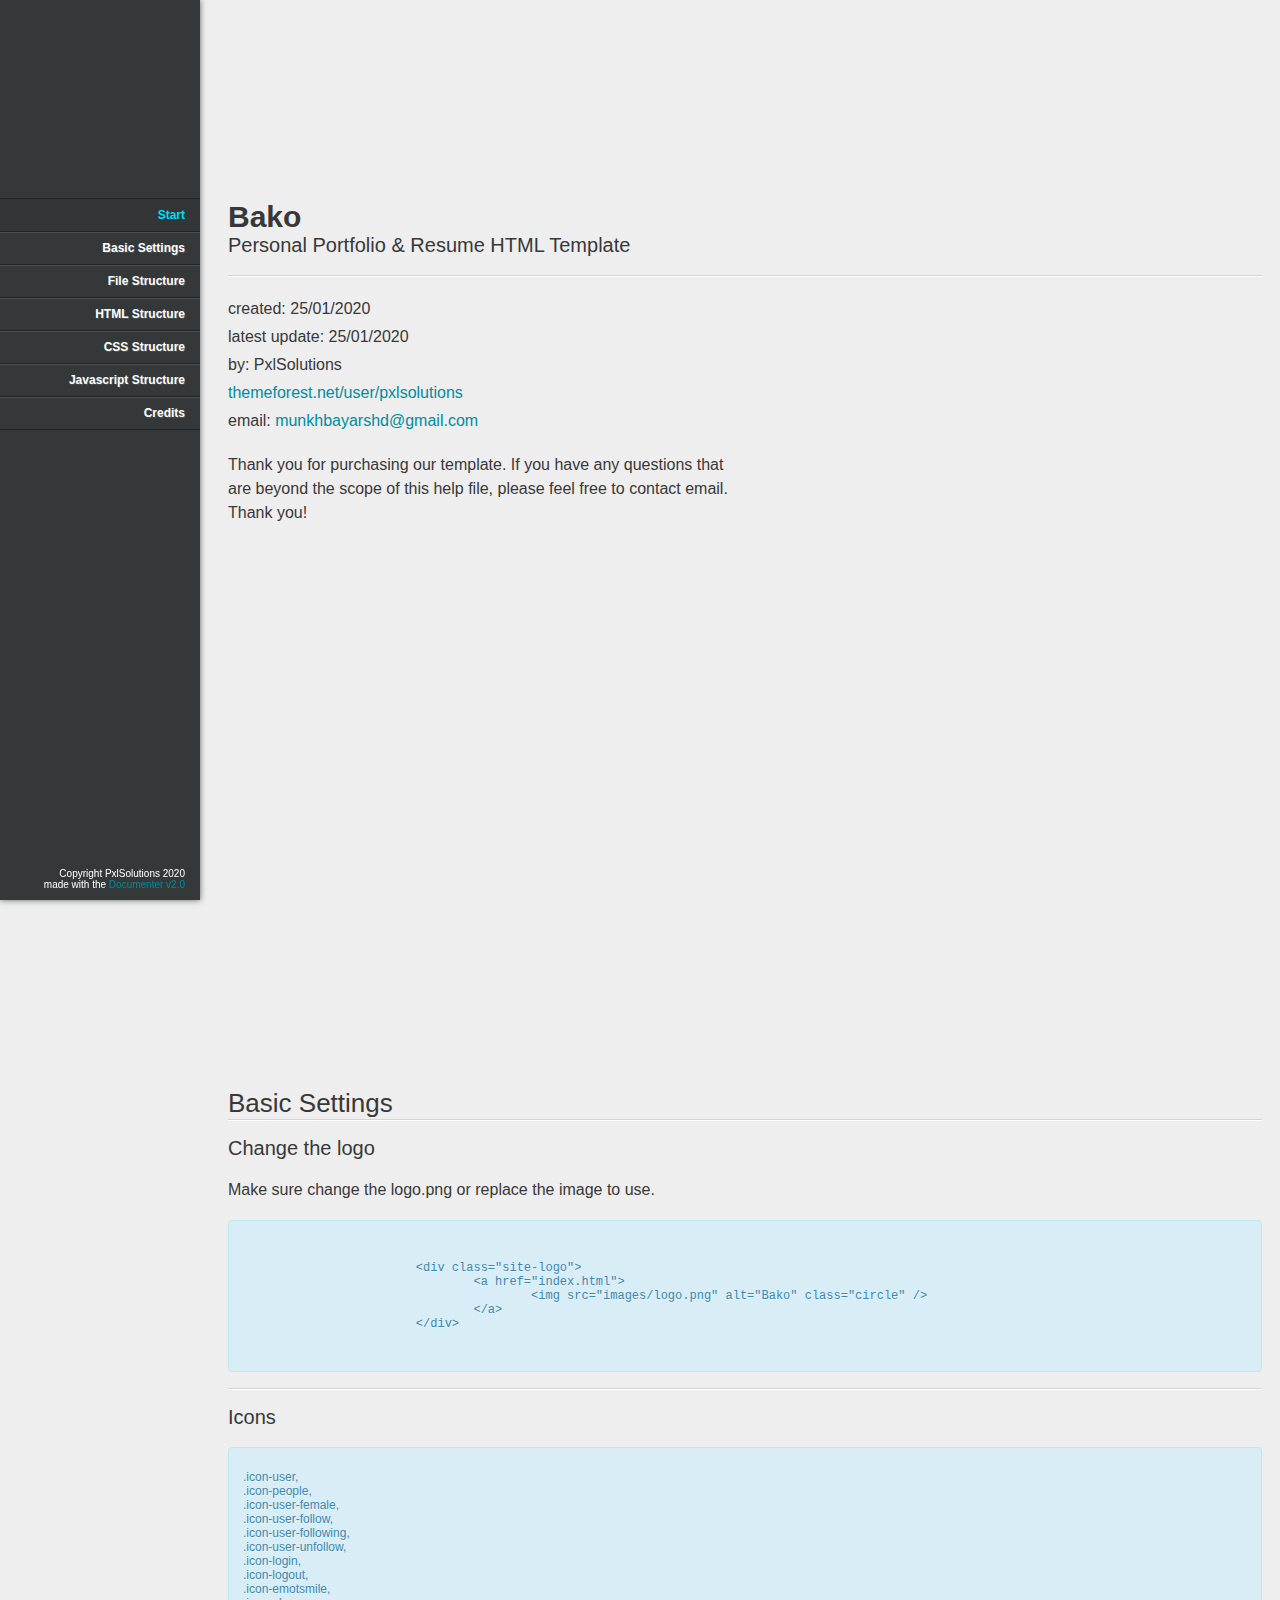
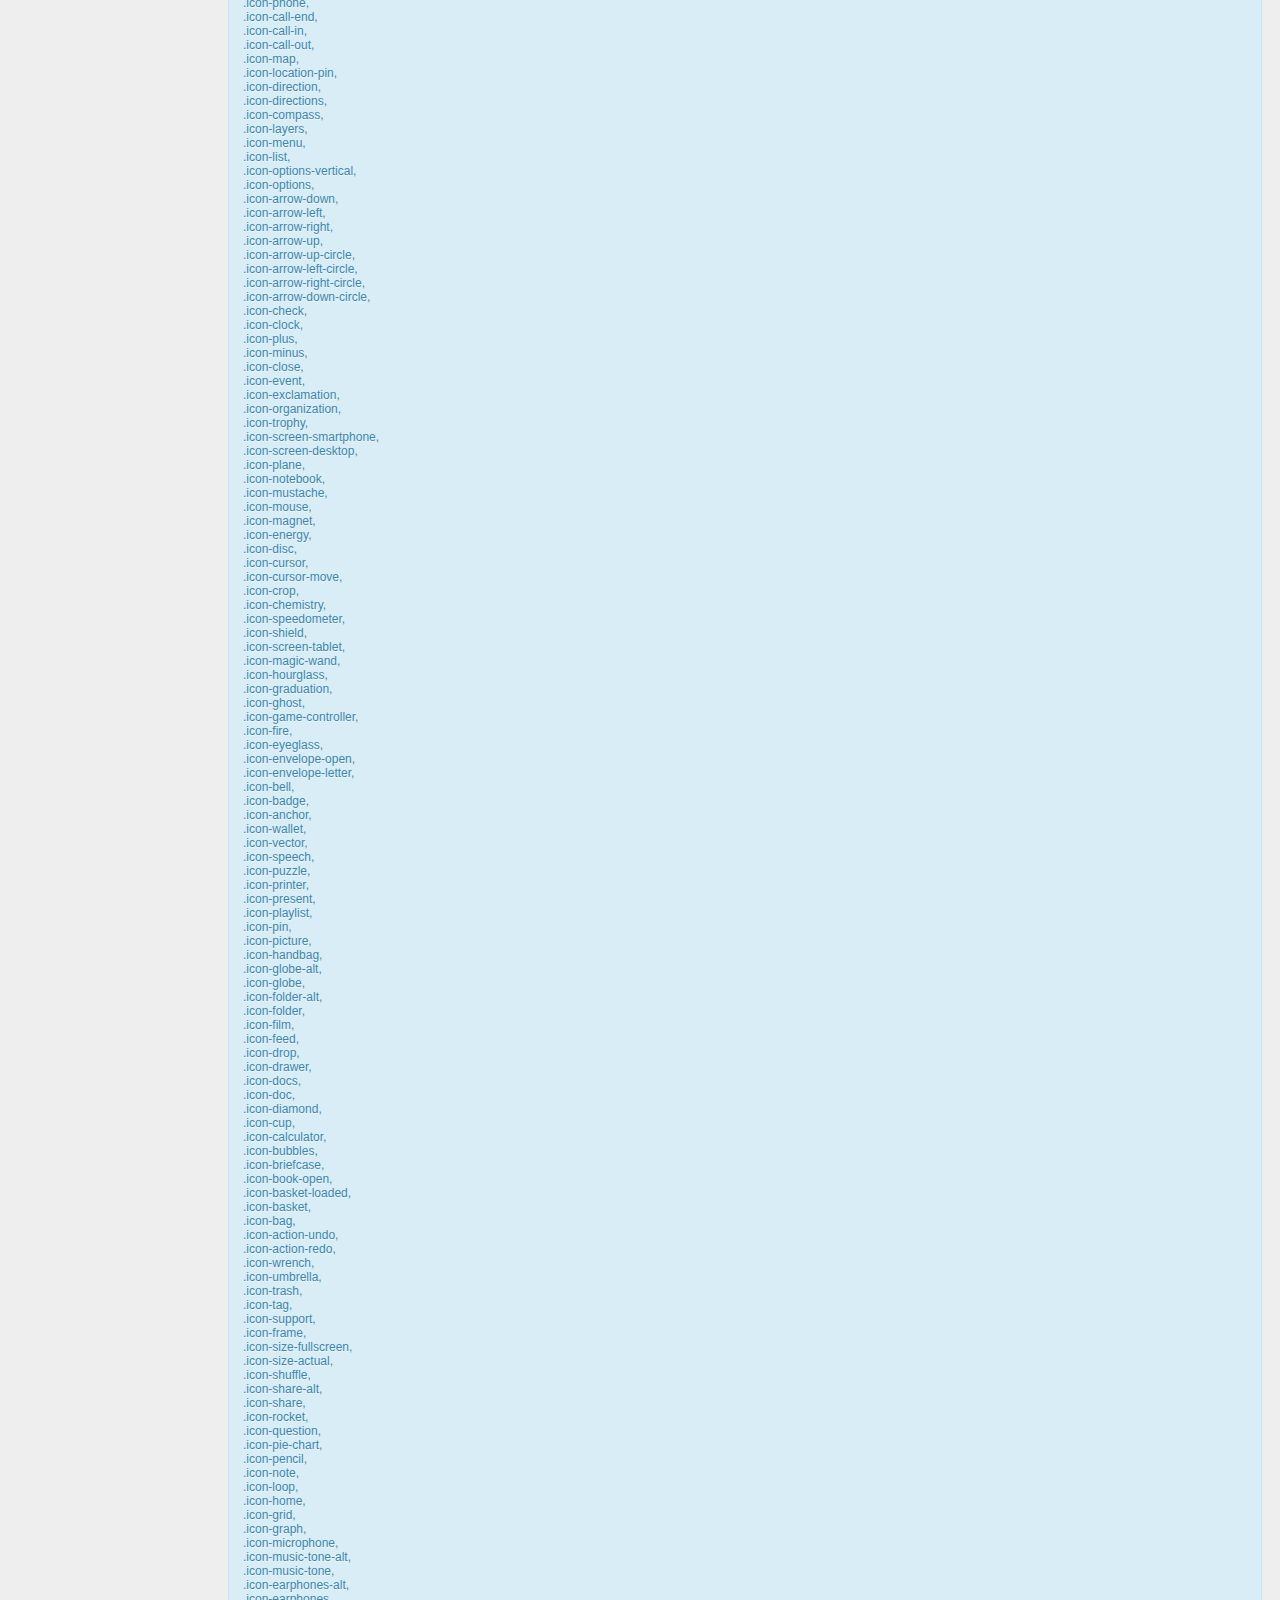
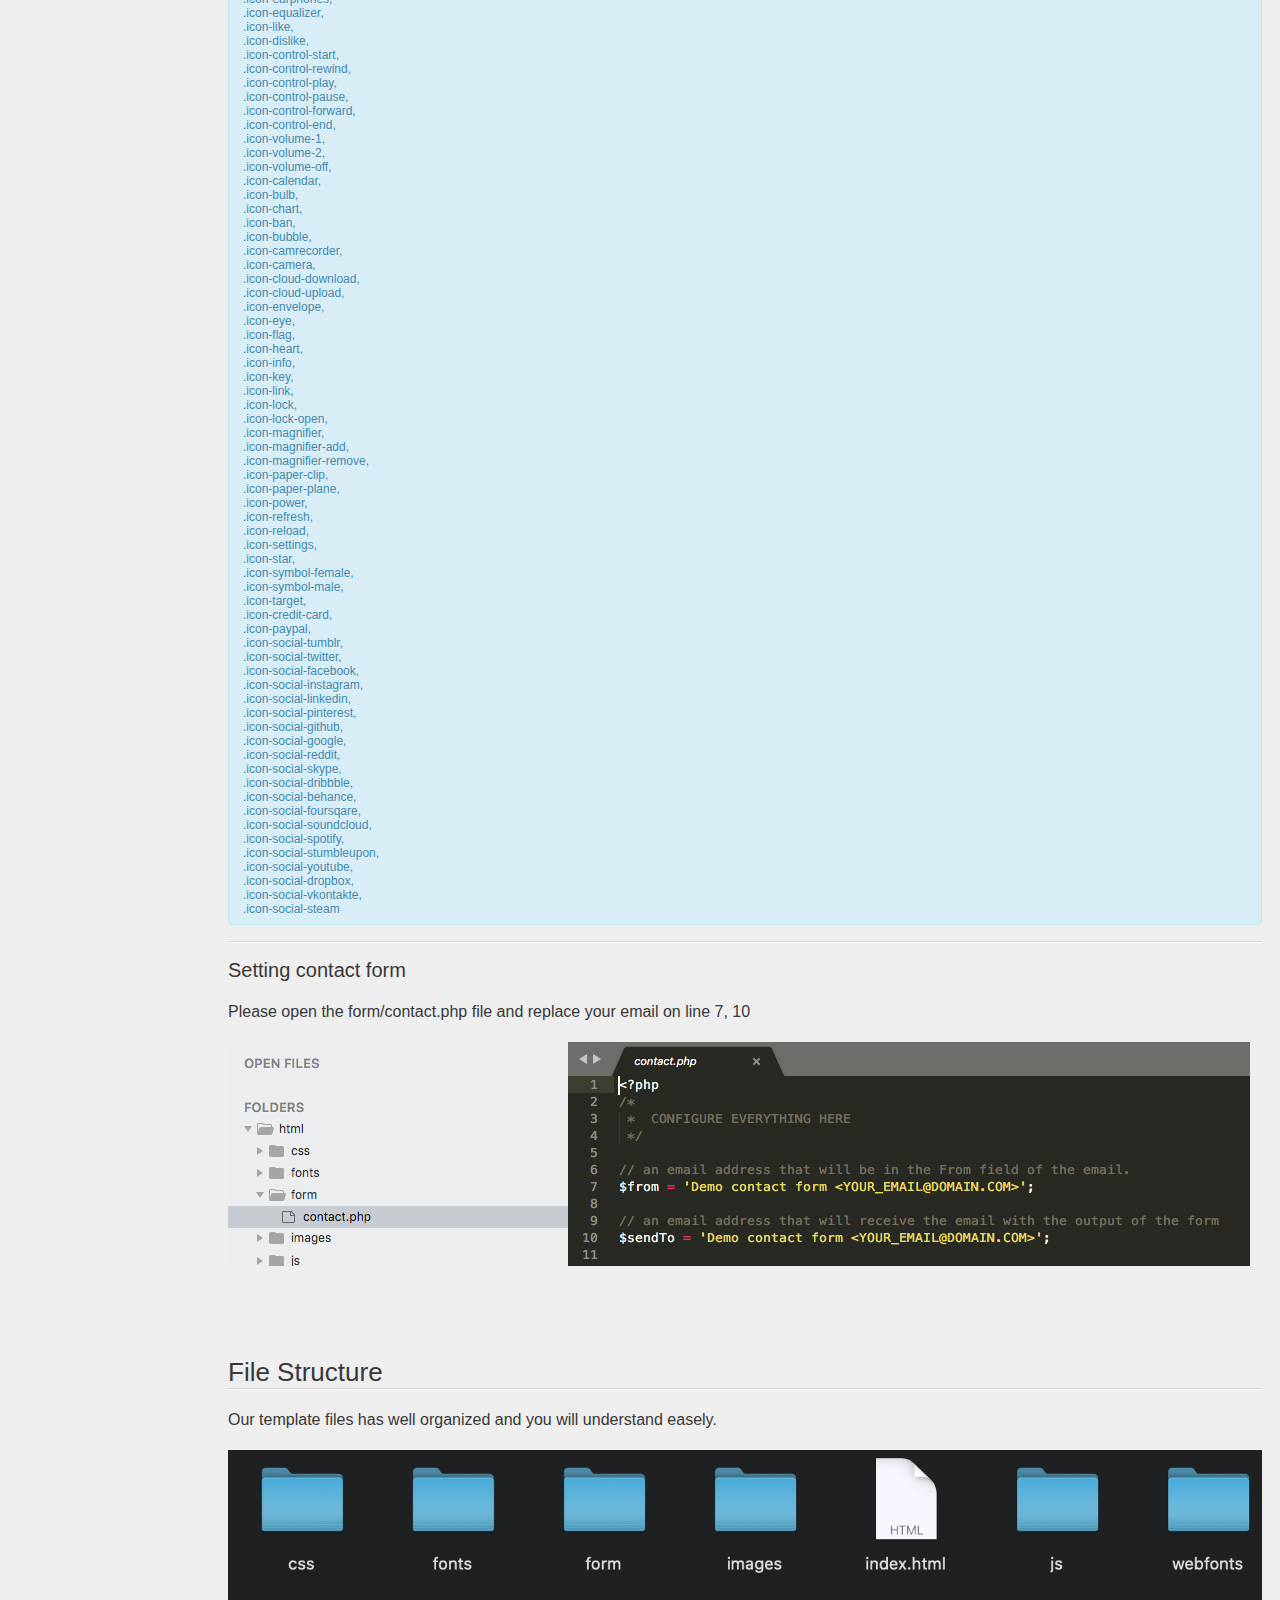
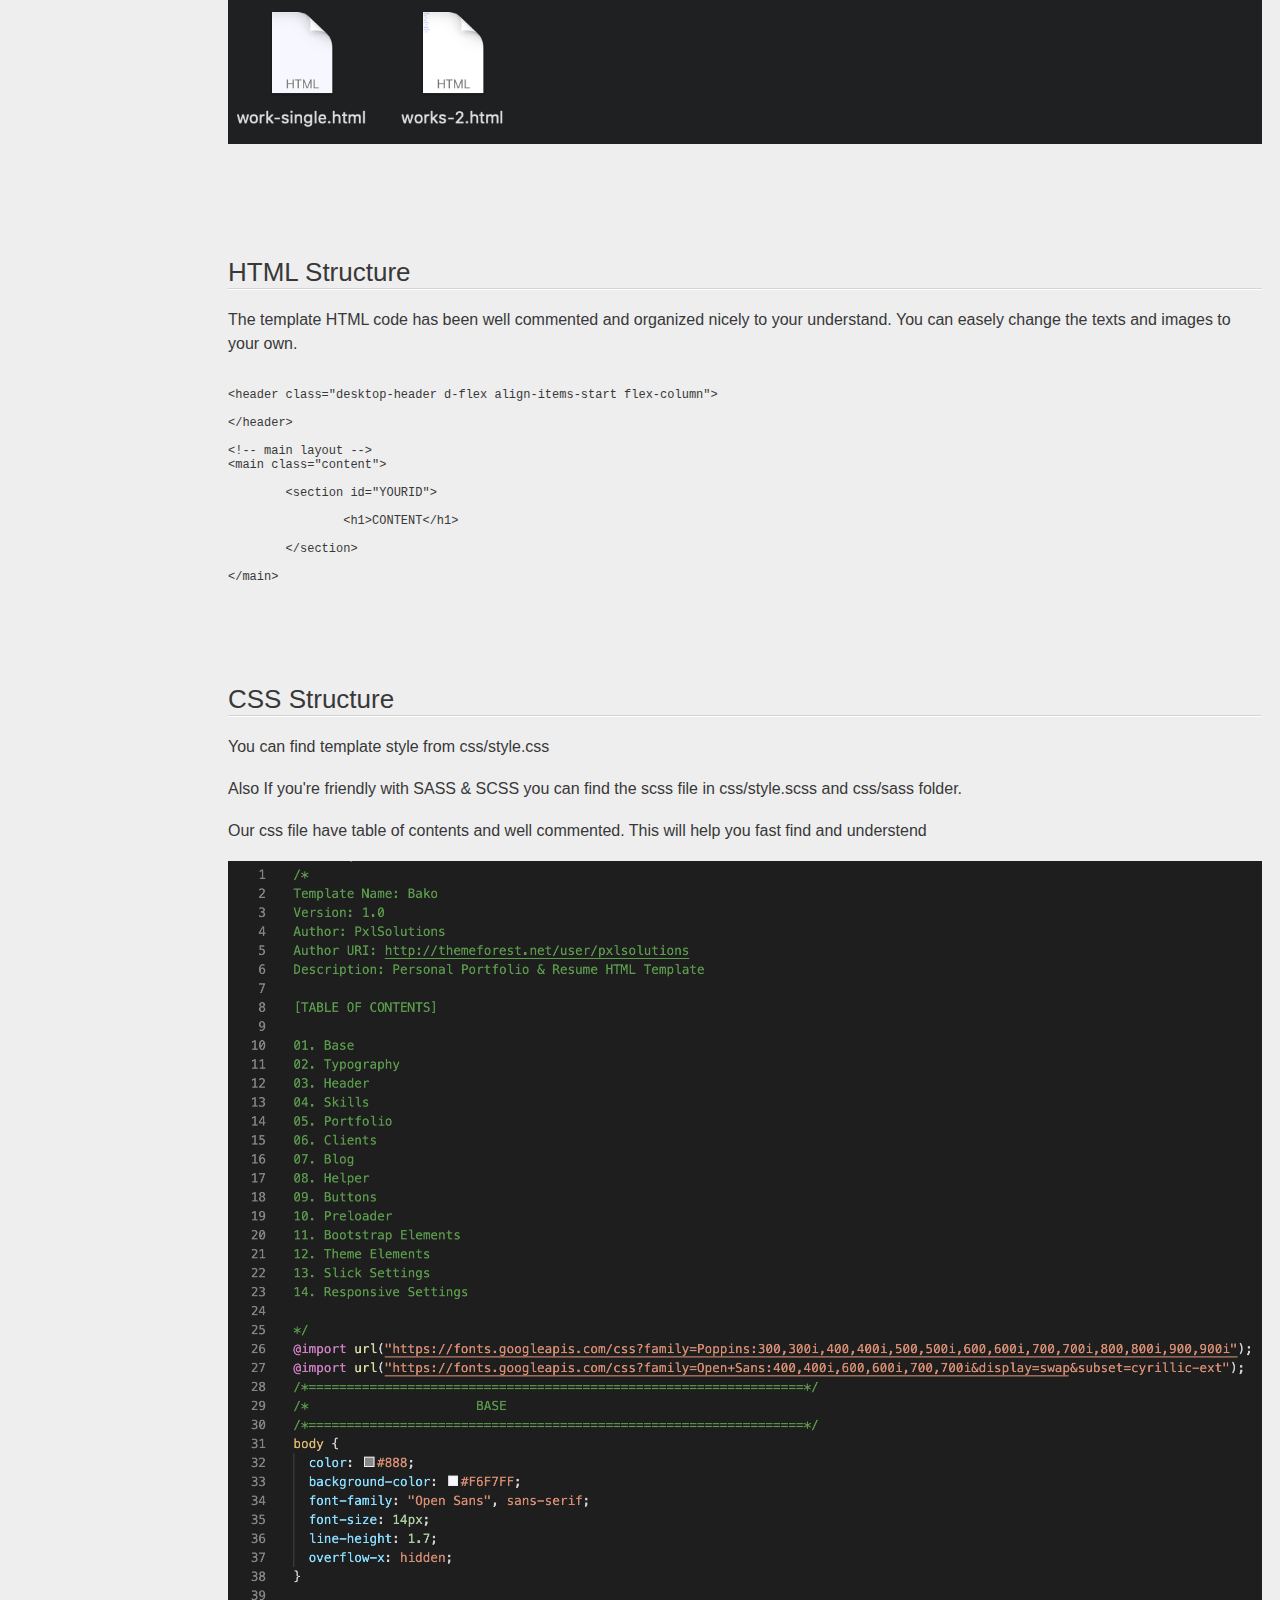
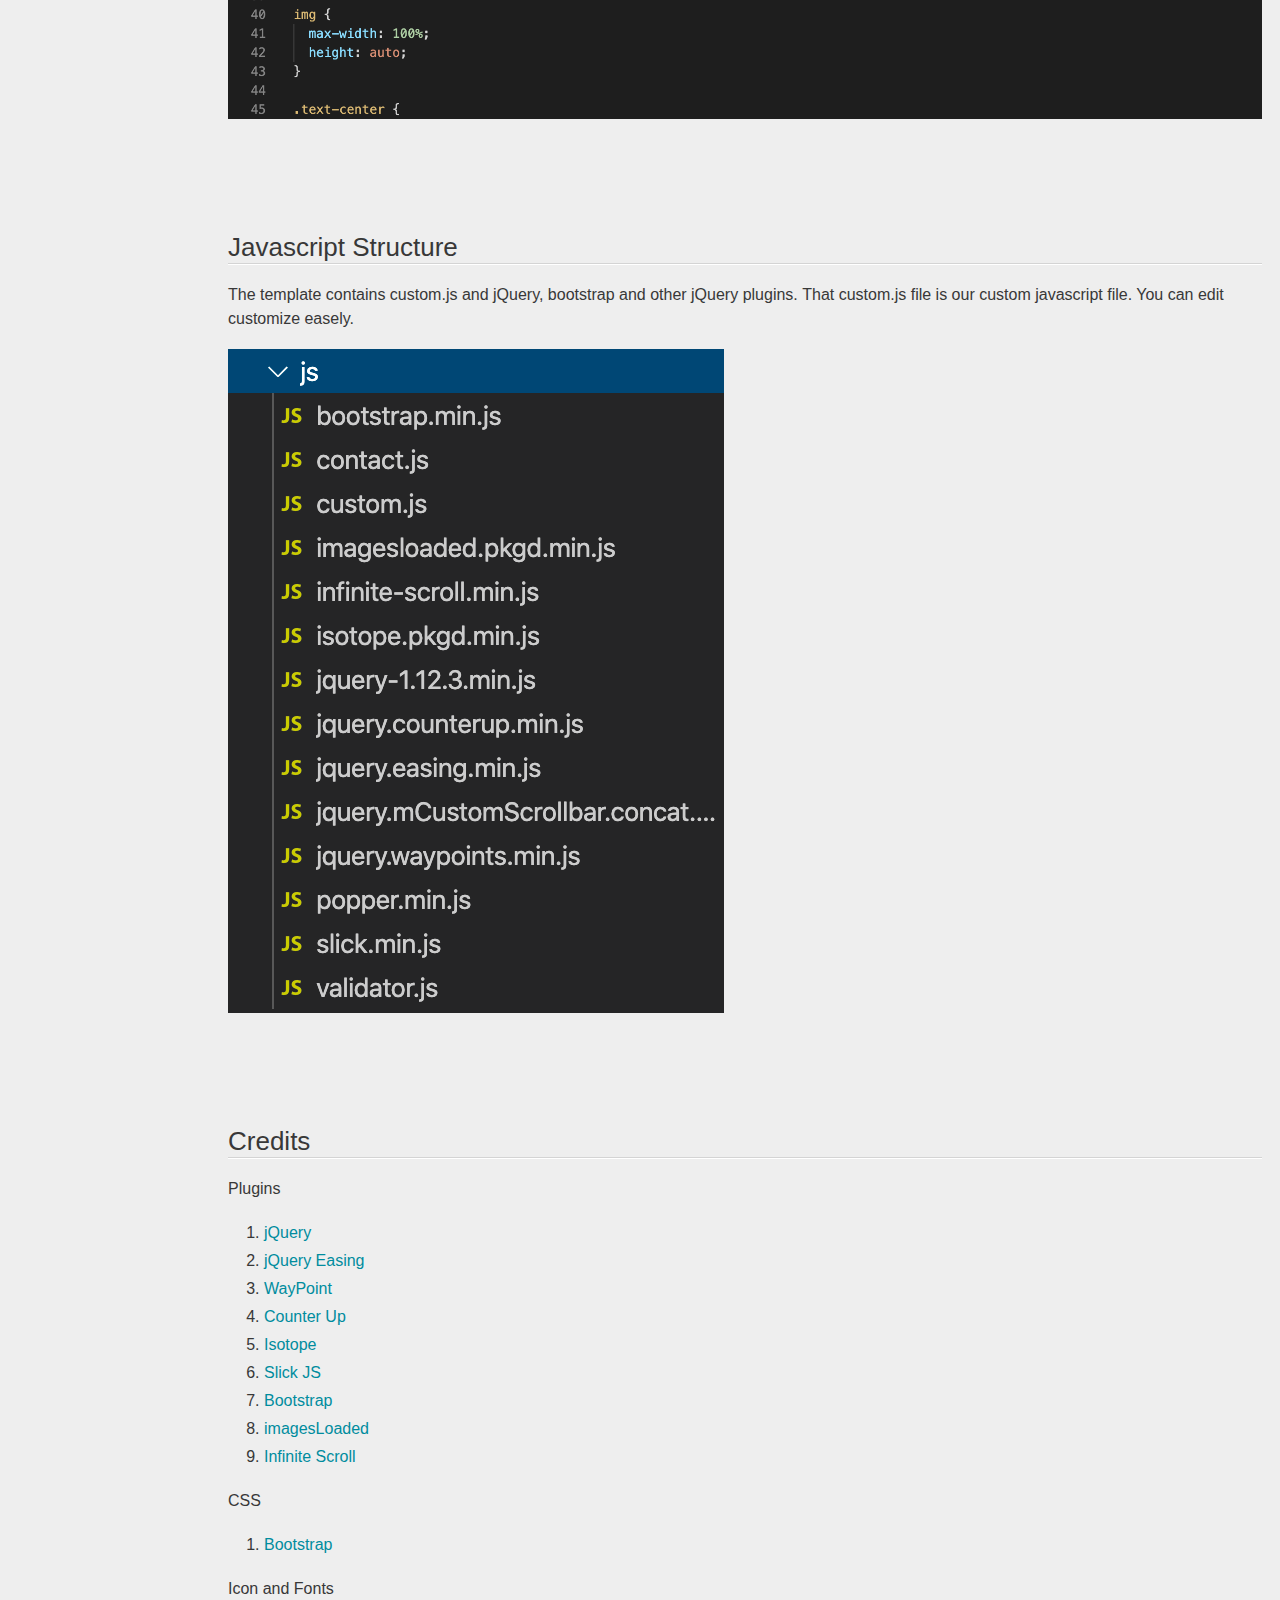
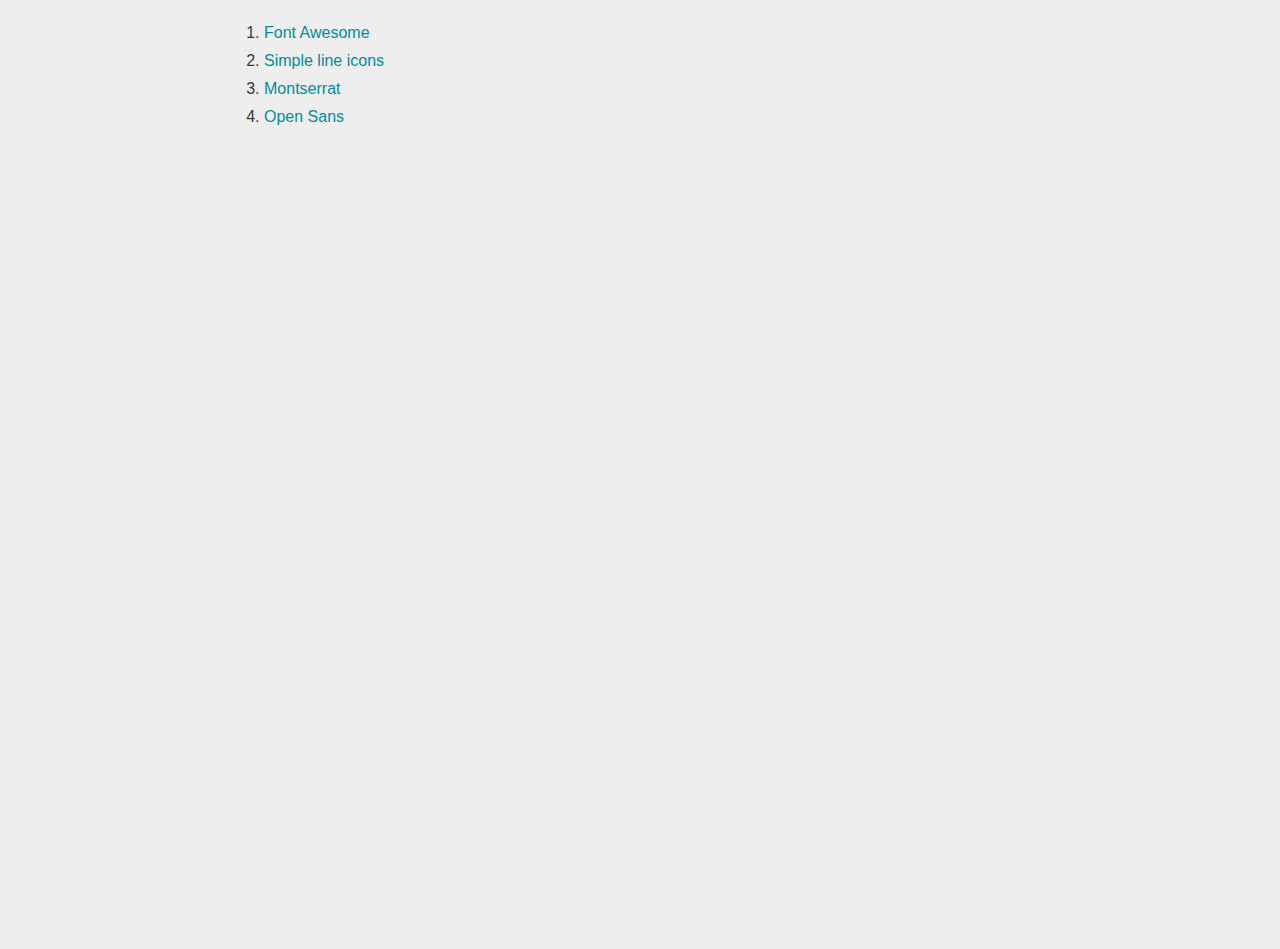
<file: bako-html/documentation/index.html>
<!doctype html>  
<!--[if IE 6 ]><html lang="en-us" class="ie6"> <![endif]-->
<!--[if IE 7 ]><html lang="en-us" class="ie7"> <![endif]-->
<!--[if IE 8 ]><html lang="en-us" class="ie8"> <![endif]-->
<!--[if (gt IE 7)|!(IE)]><!-->
<html lang="en-us"><!--<![endif]-->
<head>
	<meta charset="utf-8">
	
	<title>Bako - Personal Portfolio & Resume HTML Template</title>
	
	<meta name="description" content="">
	<meta name="author" content="PxlSolutions">
	<meta name="copyright" content="PxlSolutions">
	<meta name="generator" content="Documenter v2.0 http://rxa.li/documenter">
	<meta name="date" content="2018-04-29T00:00:00+02:00">
	
	<link rel="stylesheet" href="assets/css/documenter_style.css" media="all">
	
	
	
	<script src="assets/js/jquery.js"></script>
	
	<script src="assets/js/jquery.scrollTo.js"></script>
	<script src="assets/js/jquery.easing.js"></script>
	
	<script>document.createElement('section');var duration='500',easing='swing';</script>
	<script src="assets/js/script.js"></script>
	
	<style>
		html{background-color:#EEEEEE;color:#383838;}
		::-moz-selection{background:#333636;color:#00DFFC;}
		::selection{background:#333636;color:#00DFFC;}
		#documenter_sidebar #documenter_logo{background-image:url();}
		a{color:#008C9E;}
		.btn {
			border-radius:3px;
		}
		.btn-primary {
			  background-image: -moz-linear-gradient(top, #008C9E, #006673);
			  background-image: -ms-linear-gradient(top, #008C9E, #006673);
			  background-image: -webkit-gradient(linear, 0 0, 0 008C9E%, from(#343838), to(#006673));
			  background-image: -webkit-linear-gradient(top, #008C9E, #006673);
			  background-image: -o-linear-gradient(top, #008C9E, #006673);
			  background-image: linear-gradient(top, #008C9E, #006673);
			  filter: progid:DXImageTransform.Microsoft.gradient(startColorstr='#008C9E', endColorstr='#006673', GradientType=0);
			  border-color: #006673 #006673 #bfbfbf;
			  color:#FFFFFF;
		}
		.btn-primary:hover,
		.btn-primary:active,
		.btn-primary.active,
		.btn-primary.disabled,
		.btn-primary[disabled] {
		  border-color: #008C9E #008C9E #bfbfbf;
		  background-color: #006673;
		}
		hr{border-top:1px solid #D4D4D4;border-bottom:1px solid #FFFFFF;}
		#documenter_sidebar, #documenter_sidebar ul a{background-color:#343838;color:#FFFFFF;}
		#documenter_sidebar ul a{-webkit-text-shadow:1px 1px 0px #494F4F;-moz-text-shadow:1px 1px 0px #494F4F;text-shadow:1px 1px 0px #494F4F;}
		#documenter_sidebar ul{border-top:1px solid #212424;}
		#documenter_sidebar ul a{border-top:1px solid #494F4F;border-bottom:1px solid #212424;color:#FFFFFF;}
		#documenter_sidebar ul a:hover{background:#333636;color:#00DFFC;border-top:1px solid #333636;}
		#documenter_sidebar ul a.current{background:#333636;color:#00DFFC;border-top:1px solid #333636;}
		#documenter_copyright{display:block !important;visibility:visible !important;}
	</style>
	
</head>
<body class="documenter-project-Mayo">
	<div id="documenter_sidebar">
		<a href="#documenter_cover" id="documenter_logo"></a>
		<ul id="documenter_nav">
			<li><a class="current" href="#documenter_cover">Start</a></li>
			<li><a href="#basic_settings" title="File Structure">Basic Settings</a></li>	
			<li><a href="#file_structure" title="File Structure">File Structure</a></li>
			<li><a href="#html_structure" title="HTML Structure">HTML Structure</a></li>
			<li><a href="#css_structure" title="CSS Structure">CSS Structure</a></li>
			<li><a href="#javascript_structure" title="Javascript Structure">Javascript Structure</a></li>
			<li><a href="#credits" title="Credits">Credits</a></li>

		</ul>
		<div id="documenter_copyright">Copyright PxlSolutions 2020<br>
		made with the <a href="http://rxa.li/documenter">Documenter v2.0</a> 
		</div>
	</div>
	<div id="documenter_content">
	<section id="documenter_cover">
	<h1>Bako</h1>
	<h2>Personal Portfolio & Resume HTML Template</h2>
	<div id="documenter_buttons">
		
	</div>
	<hr>
	<ul>
	<li>created: 25/01/2020</li>
	<li>latest update: 25/01/2020</li>
	<li>by: PxlSolutions</li>
	<li><a href="http://themeforest.net/user/pxlsolutions">themeforest.net/user/pxlsolutions</a></li>
	<li>email: <a href="mailto:&#109;&#117;&#110;&#107;&#104;&#98;&#97;&#121;&#97;&#114;&#115;&#104;&#100;&#64;&#103;&#109;&#97;&#105;&#108;&#46;&#99;&#111;&#109;">&#109;&#117;&#110;&#107;&#104;&#98;&#97;&#121;&#97;&#114;&#115;&#104;&#100;&#64;&#103;&#109;&#97;&#105;&#108;&#46;&#99;&#111;&#109;</a></li>
	</ul>
	<p>Thank you for purchasing our template. If you have any questions that are beyond the scope of this help file, please feel free to contact email. Thank you!</p>
	</section>

<section id="basic_settings">
	<div class="page-header"><h3>Basic Settings</h3><hr class="notop"></div>
<h2>Change the logo</h2>
<p>Make sure change the logo.png or replace the image to use.</p>
<div class="alert alert-info">
	<blockquote>
		<p style="color: red;">
		<xmp>
			<div class="site-logo">
				<a href="index.html">
					<img src="images/logo.png" alt="Bako" class="circle" />
				</a>
			</div>
		</xmp>
		</p>
	</blockquote>
</div>

<hr />
<h2>Icons</h2>

<div class="alert alert-info">
	<br />.icon-user,
	<br />.icon-people,
	<br />.icon-user-female,
	<br />.icon-user-follow,
	<br />.icon-user-following,
	<br />.icon-user-unfollow,
	<br />.icon-login,
	<br />.icon-logout,
	<br />.icon-emotsmile,
	<br />.icon-phone,
	<br />.icon-call-end,
	<br />.icon-call-in,
	<br />.icon-call-out,
	<br />.icon-map,
	<br />.icon-location-pin,
	<br />.icon-direction,
	<br />.icon-directions,
	<br />.icon-compass,
	<br />.icon-layers,
	<br />.icon-menu,
	<br />.icon-list,
	<br />.icon-options-vertical,
	<br />.icon-options,
	<br />.icon-arrow-down,
	<br />.icon-arrow-left,
	<br />.icon-arrow-right,
	<br />.icon-arrow-up,
	<br />.icon-arrow-up-circle,
	<br />.icon-arrow-left-circle,
	<br />.icon-arrow-right-circle,
	<br />.icon-arrow-down-circle,
	<br />.icon-check,
	<br />.icon-clock,
	<br />.icon-plus,
	<br />.icon-minus,
	<br />.icon-close,
	<br />.icon-event,
	<br />.icon-exclamation,
	<br />.icon-organization,
	<br />.icon-trophy,
	<br />.icon-screen-smartphone,
	<br />.icon-screen-desktop,
	<br />.icon-plane,
	<br />.icon-notebook,
	<br />.icon-mustache,
	<br />.icon-mouse,
	<br />.icon-magnet,
	<br />.icon-energy,
	<br />.icon-disc,
	<br />.icon-cursor,
	<br />.icon-cursor-move,
	<br />.icon-crop,
	<br />.icon-chemistry,
	<br />.icon-speedometer,
	<br />.icon-shield,
	<br />.icon-screen-tablet,
	<br />.icon-magic-wand,
	<br />.icon-hourglass,
	<br />.icon-graduation,
	<br />.icon-ghost,
	<br />.icon-game-controller,
	<br />.icon-fire,
	<br />.icon-eyeglass,
	<br />.icon-envelope-open,
	<br />.icon-envelope-letter,
	<br />.icon-bell,
	<br />.icon-badge,
	<br />.icon-anchor,
	<br />.icon-wallet,
	<br />.icon-vector,
	<br />.icon-speech,
	<br />.icon-puzzle,
	<br />.icon-printer,
	<br />.icon-present,
	<br />.icon-playlist,
	<br />.icon-pin,
	<br />.icon-picture,
	<br />.icon-handbag,
	<br />.icon-globe-alt,
	<br />.icon-globe,
	<br />.icon-folder-alt,
	<br />.icon-folder,
	<br />.icon-film,
	<br />.icon-feed,
	<br />.icon-drop,
	<br />.icon-drawer,
	<br />.icon-docs,
	<br />.icon-doc,
	<br />.icon-diamond,
	<br />.icon-cup,
	<br />.icon-calculator,
	<br />.icon-bubbles,
	<br />.icon-briefcase,
	<br />.icon-book-open,
	<br />.icon-basket-loaded,
	<br />.icon-basket,
	<br />.icon-bag,
	<br />.icon-action-undo,
	<br />.icon-action-redo,
	<br />.icon-wrench,
	<br />.icon-umbrella,
	<br />.icon-trash,
	<br />.icon-tag,
	<br />.icon-support,
	<br />.icon-frame,
	<br />.icon-size-fullscreen,
	<br />.icon-size-actual,
	<br />.icon-shuffle,
	<br />.icon-share-alt,
	<br />.icon-share,
	<br />.icon-rocket,
	<br />.icon-question,
	<br />.icon-pie-chart,
	<br />.icon-pencil,
	<br />.icon-note,
	<br />.icon-loop,
	<br />.icon-home,
	<br />.icon-grid,
	<br />.icon-graph,
	<br />.icon-microphone,
	<br />.icon-music-tone-alt,
	<br />.icon-music-tone,
	<br />.icon-earphones-alt,
	<br />.icon-earphones,
	<br />.icon-equalizer,
	<br />.icon-like,
	<br />.icon-dislike,
	<br />.icon-control-start,
	<br />.icon-control-rewind,
	<br />.icon-control-play,
	<br />.icon-control-pause,
	<br />.icon-control-forward,
	<br />.icon-control-end,
	<br />.icon-volume-1,
	<br />.icon-volume-2,
	<br />.icon-volume-off,
	<br />.icon-calendar,
	<br />.icon-bulb,
	<br />.icon-chart,
	<br />.icon-ban,
	<br />.icon-bubble,
	<br />.icon-camrecorder,
	<br />.icon-camera,
	<br />.icon-cloud-download,
	<br />.icon-cloud-upload,
	<br />.icon-envelope,
	<br />.icon-eye,
	<br />.icon-flag,
	<br />.icon-heart,
	<br />.icon-info,
	<br />.icon-key,
	<br />.icon-link,
	<br />.icon-lock,
	<br />.icon-lock-open,
	<br />.icon-magnifier,
	<br />.icon-magnifier-add,
	<br />.icon-magnifier-remove,
	<br />.icon-paper-clip,
	<br />.icon-paper-plane,
	<br />.icon-power,
	<br />.icon-refresh,
	<br />.icon-reload,
	<br />.icon-settings,
	<br />.icon-star,
	<br />.icon-symbol-female,
	<br />.icon-symbol-male,
	<br />.icon-target,
	<br />.icon-credit-card,
	<br />.icon-paypal,
	<br />.icon-social-tumblr,
	<br />.icon-social-twitter,
	<br />.icon-social-facebook,
	<br />.icon-social-instagram,
	<br />.icon-social-linkedin,
	<br />.icon-social-pinterest,
	<br />.icon-social-github,
	<br />.icon-social-google,
	<br />.icon-social-reddit,
	<br />.icon-social-skype,
	<br />.icon-social-dribbble,
	<br />.icon-social-behance,
	<br />.icon-social-foursqare,
	<br />.icon-social-soundcloud,
	<br />.icon-social-spotify,
	<br />.icon-social-stumbleupon,
	<br />.icon-social-youtube,
	<br />.icon-social-dropbox,
	<br />.icon-social-vkontakte,
	<br />.icon-social-steam
</div>

<hr />
<h2>Setting contact form</h2>
<p>Please open the form/contact.php file and replace your email on line 7, 10</p>
<img src="assets/images/image_5.png" style="max-width: 100%;" />
</section>
	
	<section id="file_structure">
	<div class="page-header"><h3>File Structure</h3><hr class="notop"></div>
<p>
	Our template files has well organized and you will understand easely.</p>
<p>
	<img alt="" src="assets/images/image_2.png"></p>
</section>
<section id="html_structure">
	<div class="page-header"><h3>HTML Structure</h3><hr class="notop"></div>
<p>
	The template HTML code has been well commented and organized nicely to your understand. You can easely change the texts and images to your own.</p>
<xmp>	
<header class="desktop-header d-flex align-items-start flex-column">

</header>

<!-- main layout -->
<main class="content">

	<section id="YOURID">

		<h1>CONTENT</h1>
		
	</section>

</main>
</xmp>

</section>
<section id="css_structure">
	<div class="page-header"><h3>CSS Structure</h3><hr class="notop"></div>
<p>
	You can find template style from&nbsp;css/style.css</p>
<p> Also If you're friendly with SASS & SCSS you can find the scss file in css/style.scss and css/sass folder.</p>
<p>
	Our&nbsp;css file have table of contents and well commented. This will help you fast find and understend</p>
<p>
	<img alt="" src="assets/images/image_3.png"></p>
</section>
<section id="javascript_structure">
	<div class="page-header"><h3>Javascript Structure</h3><hr class="notop"></div>
<p>
	The template&nbsp;contains custom.js and&nbsp;jQuery, bootstrap and other jQuery plugins.&nbsp;That custom.js file is our custom javascript file. You can edit customize easely.</p>
<p>
	<img alt="" src="assets/images/image_4.png"></p>
</section>

<section id="credits">
	<div class="page-header"><h3>Credits</h3><hr class="notop"></div>
<p>
	Plugins</p>
<ol>
	<li>
		<a href="https://jquery.com/" target="_blank">jQuery</a></li>
	<li>
		<a href="https://jqueryui.com/easing/" target="_blank">jQuery Easing</a></li>
	<li>
		<a href="http://imakewebthings.com/waypoints/" target="_blank">WayPoint</a></li>
	<li>
		<a href="https://github.com/bfintal/Counter-Up" target="_blank">Counter Up</a></li>
	<li>
		<a href="https://isotope.metafizzy.co/" target="_blank">Isotope</a></li>
	<li>
		<a href="http://kenwheeler.github.io/slick/" target="_blank">Slick JS</a></li>
	<li>
		<a href="http://getbootstrap.com/" target="_blank">Bootstrap</a></li>
	<li>
		<a href="https://imagesloaded.desandro.com/" target="_blank">imagesLoaded</a></li>
	<li>
		<a href="https://infinite-scroll.com/" target="_blank">Infinite Scroll</a></li>
</ol>
<p>
	CSS</p>
<ol>
	<li><a href="http://getbootstrap.com/" target="_blank">Bootstrap</a></li>
</ol>
<p>
	Icon and Fonts</p>
<ol>
	<li>
		<a href="https://fontawesome.com/" target="_blank">Font Awesome</a></li>
	<li>
		<a href="https://github.com/thesabbir/simple-line-icons" target="_blank">Simple line icons</a></li>
	<li>
		<a href="https://fonts.google.com/specimen/Montserrat" target="_blank">Montserrat</a></li>
	<li>
		<a href="https://fonts.google.com/specimen/Open+Sans" target="_blank">Open Sans</a></li>
</ol>
</section>

	</div>
</body>
</html>
</file>
<file: bako-html/documentation/assets/css/documenter_style.css>
/*!
 * Documenter 2.0
 * http://rxa.li/documenter
 *
 * Copyright 2011, Xaver Birsak
 * http://revaxarts.com
 *
 */
html,body,div,span,applet,object,iframe,h1,h2,h3,h4,h5,h6,p,blockquote,a,abbr,acronym,address,big,cite,code,del,dfn,em,font,img,ins,kbd,q,s,samp,small,strike,strong,sub,sup,tt,var,dl,dt,dd,ol,ul,li,fieldset,form,label,legend,table,caption,tbody,tfoot,thead,tr,th,td{
	margin:0;
	padding:0;
	border:0;
	outline:0;
	font-weight:inherit;
	font-style:inherit;
	font-size:100%;
	font-family:inherit;
	vertical-align:baseline;
}
html { 
	font-size:101%;
	font-family:Arial,verdana,arial,sans-serif;
	font-size:12px;
	-webkit-text-size-adjust:none;
	color:#6F6F6F;
	background-color:#efefef;
}
body{
	min-height:100%;
	height:auto;
	width:100%;
}
footer, header, section {
	display:block;
}
a{ color:#6F6F6F; text-decoration:none; cursor:pointer; }
a:hover { text-decoration:underline }
p, ul, ol{
	margin:18px 0;
	line-height:1.5em;
}
li{
	list-style:none;
}
li.placeholder{
	height:70px;
	width:100%;
	font-size:16px;
}
hr { 
	display:block;
	height:0px;
	line-height:0px;
	border:0;
	border-top:1px solid #ddd;
	border-bottom:1px solid #aaa;
	margin:16px 0;
	padding:0;
	clear:both;
	float:none;
}
hr.notop{
	margin-top:0;
}
strong{
	font-weight:700;
}
#documenter_buttons{
	position:absolute;
	right:10px;
	margin-top:-30px;
}
.btn{
	cursor:pointer;
	width:auto;
	padding:7px 7px 8px;
	border-radius:3px;
	border:1px solid #ccc;
}
.btn:hover{
	border:1px solid #B1B4B0;
	box-shadow:0px 2px 2px rgba(0,0,0,0.1);
	-moz-box-shadow:0px 2px 2px rgba(0,0,0,0.1);
	-webkit-box-shadow:0px 2px 2px rgba(0,0,0,0.1);
	text-decoration:none;
}
.btn:active{
	border:1px solid #B1B4B0;
	box-shadow:inset 0px 2px 2px rgba(0,0,0,0.1);
	-moz-box-shadow:inset 0px 2px 2px rgba(0,0,0,0.1);
	-webkit-box-shadow:inset 0px 2px 2px rgba(0,0,0,0.1);
	background-color:#eee;
}

#documenter_content{
	position:absolute;
	right:18px;
	left:218px;
	padding-left:10px;
	padding-bottom:800px;
	min-height:100%;
	height:auto;
	z-index:1;
}
#documenter_sidebar{
	-moz-box-shadow:0 0 6px rgba(3,3,3,0.6);
	-webkit-box-shadow:0 0 6px rgba(3,3,3,0.6);
	box-shadow:0 0 6px rgba(3,3,3,0.6);
	position:fixed;
	left:0;
	width:200px;
	height:100%;
	min-height:100%;
	z-index:100;
}
#documenter_sidebar a{
	position:relative;
	z-index:100;
}
img{
	border:0;
	max-width: 100%;
}
#documenter_copyright{
	position:absolute;
	bottom:10px;
	font-size:10px;
	right:15px;
	width:200px;
	text-align:right;
	z-index:1
}
noscript{
	display:block;
	position:absolute;
	top:238px;
	margin:0 auto;
	width:800px;
	bottom:0;
	z-index:20;
}
noscript p{
	width:800px;
	font-size:20px;
	padding-top:20px;
	margin:0 auto;
	color:#4D4D4D;
}
.small{
	font-size:10px;
	letter-spacing:0;
}

/*----------------------------------------------------------------------*/
/* Sidebar
/*----------------------------------------------------------------------*/

#documenter_sidebar #documenter_logo{
	display:block;
	height:20%;
	max-height:200px;
	min-height:70px;
	width:200px;
	background-position:center center;
	background-repeat:no-repeat;
}
#documenter_sidebar ul{
	font-size:12px;
	font-weight:700;
	min-height:150px;
	height:75%;
	overflow:auto;
}

#documenter_sidebar ul li{
	text-align:right;
	padding:0;
}
#documenter_sidebar ul a{
	display:block;
	border-top:1px solid #ddd;
	border-bottom:1px solid #aaa;
	padding:6px 15px 7px 0;
	text-align:right;
}
#documenter_sidebar ul a:hover,#documenter_sidebar ul a.current{
	-webkit-text-shadow:none;
	-moz-text-shadow:none;
	text-shadow:none;
	text-decoration:none;
}
#documenter_sidebar ul li ul{
	border-top:0;
	font-size:10px;
	min-height:10px;
	height:auto;
	overflow:auto;
	margin:0;
	display:none;
}
#documenter_sidebar ul li ul li a{
	display:block;
	padding:4px 15px 5px 0;
	text-align:right;
}

/*----------------------------------------------------------------------*/
/* Content
/*----------------------------------------------------------------------*/

#documenter_cover{
	position:relative;
	height:800px;
	padding-top:200px !important;
}
#documenter_cover li{
	list-style:none !important;
	margin-left:0 !important;
}
#documenter_cover p{
	width:500px;
}
#documenter_content section{
	padding-top:70px;
}
#documenter_content h1{
	font-size:30px;
	font-weight:700;
}
#documenter_content h2{
	font-size:20px;
	margin-bottom:18px;
	font-weight:100;
}
#documenter_content h3{
	font-size:26px;
	margin:18px 0 0;
	font-weight:100;
}
#documenter_content h4{
	font-size:20px;
	margin:18px 0;
	font-weight:100;
}
#documenter_content h5{
	font-size:16px;
	margin:18px 0;
	font-weight:100;
}
#documenter_content h6{
	font-size:14px;
	margin:18px 0;
	font-weight:100;
}
#documenter_content p{
	margin:18px 0;
	font-size: 16px;
}
#documenter_content ol li{
	list-style:decimal;
	margin-left:36px;
	font-size: 16px;
	padding: 5px 0;
}
#documenter_content ul li{
	list-style:square;
	margin-left:36px;
	font-size: 16px;
	padding: 5px 0;
}
#documenter_content dl{
}
#documenter_content dl dt{
	padding-top:12px;
	font-weight:700;
	font-size:14px;
}
#documenter_content dl dd{
	padding-top:3px;
	margin-left:18px;
}
#documenter_content table{
	border-collapse:collapse;
}
#documenter_content table th{
	font-weight:700;
}
#documenter_content table th, #documenter_content table td{
	padding:3px;
	text-align:left;
}
#documenter_content code{
	font-family:"Courier New", Courier, monospace;
	font-size:12px;
}
#documenter_content .warning{
	padding:10px 10px 10px 30px;
	border:1px solid #D5D458;
	background-color:#F0FEB1;
	background-image:url(img/warning.png);
	background-repeat:no-repeat;
	background-position: 8px 11px;
}
#documenter_content .info{
	padding:10px 10px 10px 30px;
	border:1px solid #6AB3FF;
	background-color:#A3D0FF;
	background-image:url(img/info.png);
	background-repeat:no-repeat;
	background-position: 8px 11px;
}
#documenter_content div.alert {
  padding: 8px 35px 8px 14px;
  text-shadow: 0 1px 0 rgba(255, 255, 255, 0.5);
  background-color: #fcf8e3;
  border: 1px solid #fbeed5;
  -webkit-border-radius: 4px;
  -moz-border-radius: 4px;
  border-radius: 4px;
}
#documenter_content div.alert-success,#documenter_content  div.alert-success div.alert-heading {
  color: #468847;
}
#documenter_content div.alert-danger,#documenter_content  div.alert-error {
  background-color: #f2dede;
  border-color: #eed3d7;
}
#documenter_content div.alert-danger,
#documenter_content div.alert-error,
#documenter_content div.alert-danger div.alert-heading,
#documenter_content div.alert-error div.alert-heading {
  color: #b94a48;
}
#documenter_content div.alert-info {
  background-color: #d9edf7;
  border-color: #bce8f1;
}
#documenter_content div.alert-info,#documenter_content  div.alert-info div.alert-heading {
  color: #3a87ad;
}
#documenter_content div.alert-block {
  padding-top: 14px;
  padding-bottom: 14px;
}
#documenter_content div.alert-block > p,#documenter_content  div.alert-block > ul {
  margin-bottom: 0;
}
#documenter_content div.alert-block p + p {
  margin-top: 5px;
}





/*----------------------------------------------------------------------*/
/* Print Styles
/*----------------------------------------------------------------------*/

@media print {
	 * { background: transparent !important; color: black !important; text-shadow: none !important; filter:none !important;
	-ms-filter: none !important; } /* Black prints faster: sanbeiji.com/archives/953 */
	a, a:visited { color: #444 !important; text-decoration: underline; }
	a[href]:after { content: " (" attr(href) ")"; }
	abbr[title]:after { content: " (" attr(title) ")"; }
	.ir a:after, a[href^="javascript:"]:after, a[href^="#"]:after { content: ""; }  /* Don't show links for images, or javascript/internal links */
	pre, blockquote { border: 1px solid #999; page-break-inside: avoid; }
	thead { display: table-header-group; } /* css-discuss.incutio.com/wiki/Printing_Tables */
	tr, img { page-break-inside: avoid; }
	@page { margin: 0.5cm; }
	p, h2, h3 { orphans: 3; widows: 3; }
	h2, h3{ page-break-after: avoid; }
	hr { border-top:1px solid #000 !important;border-bottom:0 !important; }
	
	#documenter_sidebar{
		-moz-box-shadow:none;
		-webkit-box-shadow:none;
		box-shadow:none;
		position:absolute;
		left:10px;
		top:0;
		width:100%;
		margin-top:500px;
	}
	#documenter_sidebar ul:before { content: "Table of Contents"; }
	
	#documenter_sidebar ul{
		border:0 !important;
	}
	#documenter_sidebar ul li{
		border:0 !important;
		text-align:left;
	}
	#documenter_sidebar ul li a{
		border:0 !important;
		text-align:left;
		padding:4px;
	}
	#documenter_sidebar ul li a:hover{
		border:0 !important;
	}
	#documenter_sidebar #documenter_logo{
		display:none;
	}
	#documenter_sidebar #documenter_copyright{
		display:none;
	}
	#documenter_content{
		left:10px;
	}
	#documenter_cover{
		margin-bottom:300px;
	}
	#documenter_content .warning{
		background-image:url(img/warning.png) !important;
		background-repeat:no-repeat !important;
		background-position: 8px 11px !important;
	}
	#documenter_content .info{
		background-image:url(img/info.png) !important;
		background-repeat:no-repeat !important;
		background-position: 8px 11px !important;
	}
}
</file>
